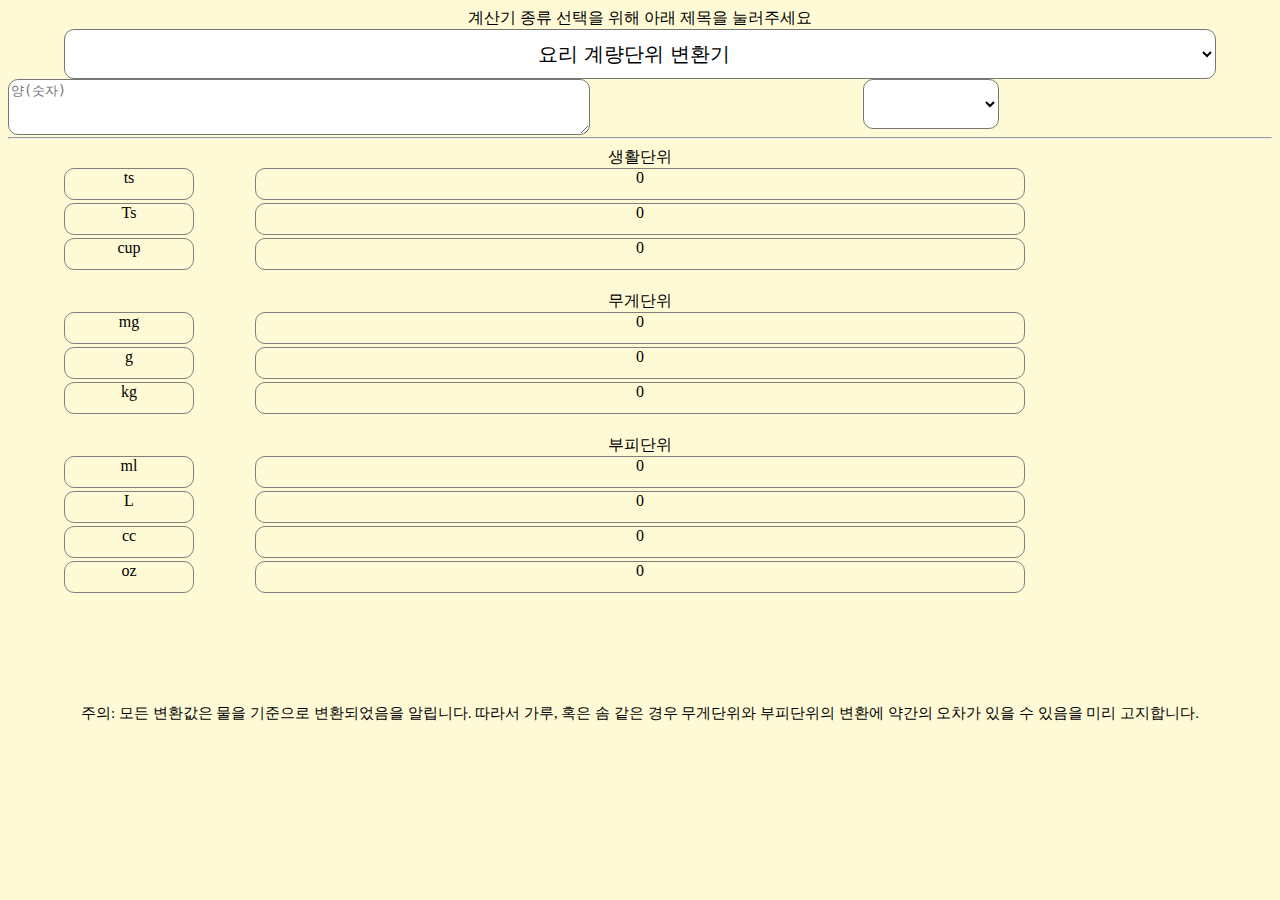
<file: index.html>
<!DOCTYPE html>
<html lang="en">
<head>
    <meta charset="UTF-8">
    <meta name="viewport" content="width=device-width, initial-scale=1.0">
    <title>WebTool</title>

    <!-- <script type="text/javascript" src="index.js"></script>  -->
    <link rel="stylesheet" href="./index.css"/>

    <script async src="https://pagead2.googlesyndication.com/pagead/js/adsbygoogle.js?client=ca-pub-4266970957353639"
     crossorigin="anonymous"></script>

</head>
<body style="background-color: #FFFAD6;">
    
    <center><div class="main_body"><!--전체 컨텐츠 공간-->
        <div class="title_div"><!--타이틀 공간-->
            <div class="title_explanation">계산기 종류 선택을 위해 아래 제목을 눌러주세요</div>
            <!-- <label class="title"></label> -->
            <form action="#"> 
                <select id="title" style="width:90vw; height:50px;"  onchange="if(this.value) location.href=(this.value);">
                  <optgroup label="텍스트 툴">
                    <option value="./text/textNspeech/soeed&count/count.html"><a href="">글자수 & 발표시간 계산기</a></option>
                    <option value="./text/capital.html">대소문자 변환</option>
                  </optgroup>
                  <optgroup label="생활계산기">
                    <option value="./living/percent.html" >퍼센트 계산기</option>
                    <option value="./index.html" selected>요리 계량단위 변환기</option>
                    <option value="./living/dist.html">거리 단위 변환기</option>
                  </optgroup>
                  <optgroup label="증권계산기">
                    <option value="finance.html">배당성장주 복리 계산기</option>
                    <!-- <option value="주식 수익률 계산기">주식 수익률 계산기</option> -->
                  </optgroup>
                </select>
            </form>

        </div>

        <!--------------------------------------------------------------------------------->
        <div class="content">






            <div>
                <textarea id="input_amount" style="width:45vw    ; height:50px; border-radius:10px; float:left;" placeholder="양(숫자)" onkeyup="unit_calc()"></textarea>
            
                <form action="#">
                    <select name="languages" id="unit" style="width:fit-content; height:50px;" onchange="unit_calc()">
                      <option value="select"></option>
                      <option value="Ts">Ts(밥숟가락)</option>
                      <option value="ts">ts(차숟가락)</option>
                      <option value="cup">cup(종이컵)</option>
            
                      <option value="mg">mg</option>
                      <option value="g">g</option>
                      <option value="kg">kg</option>
                      
                      <option value="ml">ml</option>
                      <option value="L">L</option>
                      <option value="oz">oz</option>
                      <option value="cc">cc</option>
                    </select>
            
                  </form>
                <hr>
            </div>
            
            
            
            
            <div style="width:90vw;">
                <!-- <div><div id="ts" class="rsultbox">0</div> <div class="rsultbox">ts</div>   </div> -->
                <!-- <div><div id="Ts" class="rsultbox"style="float:left;">0</div> <div>Ts</div>   </div>
                 -->
                <div>생활단위</div>
                <div class="unit">ts</div><div id="ts" class="rsultbox">0</div>
                <div class="unit">Ts</div><div id="Ts" class="rsultbox">0</div>
                <div class="unit">cup</div><div id="cup" class="rsultbox">0</div>
                <br>
                <div>무게단위</div>
                <div class="unit">mg</div><div id="mg" class="rsultbox">0</div>
                <div class="unit">g</div><div id="g" class="rsultbox">0</div>
                <div class="unit">kg</div><div id="kg" class="rsultbox">0</div>
                <br>
                <div>부피단위</div>
                <div class="unit">ml</div><div id="ml" class="rsultbox">0</div>
                <div class="unit">L</div><div id="L" class="rsultbox">0</div>
                <div class="unit">cc</div><div id="cc" class="rsultbox">0</div>
                <div class="unit">oz</div><div id="oz" class="rsultbox">0</div>
                <br>
            </div>
            
            <br><br><br><br><br>
            <div style="font-size:15px;">주의: 모든 변환값은 물을 기준으로 변환되었음을 알립니다. 따라서 가루, 혹은 솜 같은 경우 무게단위와 부피단위의 변환에 약간의 오차가 있을 수 있음을 미리 고지합니다. </div>
            
            
            <style>
                .rsultbox{
                    width: 60vw;
                    height:30px;
                    border:1px solid gray;
                    border-radius:10px;
                    margin-bottom: 3px;
                    
                }       
                .unit{
                    width:10vw;
                    height:30px;
                    border:1px solid gray;
                    border-radius:10px;
                    margin-bottom:3px;
                    float:left;
                    background-color:#FFFAD6 ;
                    text-align: center;
                }
            
            </style>
            
            
            
            
            
            
            
            <script>
            function unit_calc(){
                input_amount = document.getElementById("input_amount").value;
                input_unit = document.getElementById("unit").value;
                //기준단위 : ml
                cup1 = 195;
                Ts = 15;
                ts = 5;
            // 10 150
            // 11 165
            // 12 180
            // 13 195
            //1cc = 100mg
            
            //1/25 목 까지 완료하기
            //1. 각각의 단위 하나하나씩 확인
            //2. 다른 단위들에 대한 변환도 만들기
            
            
                switch(input_unit){
                    
                    case "Ts"://확인완료 o 
                        document.getElementById("ts").innerHTML = ""+input_amount*3+"ts";
                        document.getElementById("Ts").innerHTML = ""+input_amount+"Ts";
                        document.getElementById("cup").innerHTML = ""+input_amount/13+"cup";
                        
                        document.getElementById("mg").innerHTML = ""+input_amount*15*1000+"mg";
                        document.getElementById("g").innerHTML = ""+input_amount*15+"g";
                        document.getElementById("kg").innerHTML = ""+input_amount*15/1000+"kg";
                        
                        document.getElementById("ml").innerHTML = ""+input_amount*15+"ml";
                        document.getElementById("L").innerHTML = ""+input_amount*15/1000+"L";
                        document.getElementById("cc").innerHTML = ""+input_amount*15+"cc";
                        document.getElementById("oz").innerHTML = ""+input_amount*0.50721+"oz";
                        break; 
            
                    case "ts"://확인완료 o
                        document.getElementById("ts").innerHTML = ""+input_amount*3/3+"ts";
                        document.getElementById("Ts").innerHTML = ""+input_amount/3+"Ts";
                        document.getElementById("cup").innerHTML = ""+input_amount/13/3+"cup";
                        
                        document.getElementById("mg").innerHTML = ""+input_amount*15*1000/3+"mg";
                        document.getElementById("g").innerHTML = ""+input_amount*15/3+"g";
                        document.getElementById("kg").innerHTML = ""+input_amount*15/1000/3+"kg";
                        
                        document.getElementById("ml").innerHTML = ""+input_amount*15/3+"ml";
                        document.getElementById("L").innerHTML = ""+input_amount*15/1000/3+"L";
                        document.getElementById("cc").innerHTML = ""+input_amount*15/3+"cc";
                        document.getElementById("oz").innerHTML = ""+input_amount*5/28.35+"oz";
                        break; 
            
                        
                    case "cup"://확인완료 o
                        document.getElementById("ts").innerHTML = ""+input_amount*39+"ts";
                        document.getElementById("Ts").innerHTML = ""+input_amount*13+"Ts";
                        document.getElementById("cup").innerHTML = ""+input_amount+"cup";
                        
                        document.getElementById("mg").innerHTML = ""+input_amount*195*1000+"mg";
                        document.getElementById("g").innerHTML = ""+input_amount*195+"g";
                        document.getElementById("kg").innerHTML = ""+input_amount*195/1000+"kg";
                        
                        document.getElementById("ml").innerHTML = ""+input_amount*195+"ml";
                        document.getElementById("L").innerHTML = ""+input_amount*195/1000+"L";
                        document.getElementById("cc").innerHTML = ""+input_amount*195+"cc";
                        document.getElementById("oz").innerHTML = ""+input_amount*195/28.35+"oz";
                        break;  
            
                        
                    case "mg"://확인완료 o
                        document.getElementById("ts").innerHTML = ""+input_amount/5/1000+"ts";
                        document.getElementById("Ts").innerHTML = ""+input_amount/15/1000+"Ts";
                        document.getElementById("cup").innerHTML = ""+input_amount/195/1000+"cup";
                        
                        document.getElementById("mg").innerHTML = ""+input_amount+"mg";
                        document.getElementById("g").innerHTML = ""+input_amount/1000+"g";
                        document.getElementById("kg").innerHTML = ""+input_amount/1000/1000+"kg";
                        
                        document.getElementById("ml").innerHTML = ""+input_amount/1000+"ml";
                        document.getElementById("L").innerHTML = ""+input_amount/1000/1000+"L";
                        document.getElementById("cc").innerHTML = ""+input_amount/1000+"cc";
                        document.getElementById("oz").innerHTML = ""+input_amount*0.00003527396+"oz";
                        break; 
                        
                    
                    case "g"://확인완료
                    case "ml":
                    case "cc":
                        document.getElementById("ts").innerHTML = ""+input_amount/5+"ts";
                        document.getElementById("Ts").innerHTML = ""+input_amount/15+"Ts";
                        document.getElementById("cup").innerHTML = ""+input_amount/195+"cup";
                        
                        document.getElementById("mg").innerHTML = ""+input_amount*1000+"mg";
                        document.getElementById("g").innerHTML = ""+input_amount+"g";
                        document.getElementById("kg").innerHTML = ""+input_amount/1000+"kg";
                        
                        document.getElementById("ml").innerHTML = ""+input_amount+"ml";
                        document.getElementById("L").innerHTML = ""+input_amount/1000+"L";
                        document.getElementById("cc").innerHTML = ""+input_amount+"cc";
                        document.getElementById("oz").innerHTML = ""+input_amount*0.033814+"oz";
                        break; 
            
                    case 'kg':
                    case 'L':
                        document.getElementById("ts").innerHTML = ""+input_amount/5*1000+"ts";
                        document.getElementById("Ts").innerHTML = ""+input_amount/15*1000+"Ts";
                        document.getElementById("cup").innerHTML = ""+input_amount/195*1000+"cup";
                        
                        document.getElementById("mg").innerHTML = ""+input_amount*1000*1000+"mg";
                        document.getElementById("g").innerHTML = ""+input_amount*1000+"g";
                        document.getElementById("kg").innerHTML = ""+input_amount+"kg";
                        
                        document.getElementById("ml").innerHTML = ""+input_amount*1000+"ml";
                        document.getElementById("L").innerHTML = ""+input_amount+"L";
                        document.getElementById("cc").innerHTML = ""+input_amount*1000+"cc";
                        document.getElementById("oz").innerHTML = ""+input_amount*0.033814*1000+"oz";
                    break;
                case 'oz':
                        document.getElementById("ts").innerHTML = ""+input_amount*29.5735/5+"ts";
                        document.getElementById("Ts").innerHTML = ""+input_amount*29.5735/15+"Ts";
                        document.getElementById("cup").innerHTML = ""+input_amount*29.5735/195+"cup";
                        
                        document.getElementById("mg").innerHTML = ""+input_amount*29.5735*1000+"mg";
                        document.getElementById("g").innerHTML = ""+input_amount*29.5735+"g";
                        document.getElementById("kg").innerHTML = ""+input_amount*29.5735/1000+"kg";
                        
                        document.getElementById("ml").innerHTML = ""+input_amount*29.5735+"ml";
                        document.getElementById("L").innerHTML = ""+input_amount*29.5735/1000+"L";
                        document.getElementById("cc").innerHTML = ""+input_amount*29.5735+"cc";
                        document.getElementById("oz").innerHTML = ""+input_amount*29.5735*0.033814+"oz";
                    break;
                }
            
            
            }
            
            
            
            
            </script>



        </div>


        
    </div></center>




    
    <ins class="kakao_ad_area" style="display:none;"
data-ad-unit = "DAN-79u4QwH5h2jStcXj"
data-ad-width = "320"
data-ad-height = "50"></ins>
<script type="text/javascript" src="//t1.daumcdn.net/kas/static/ba.min.js" async></script>

<ins class="kakao_ad_area" style="display:none;"
data-ad-unit = "DAN-K2E93nhn8GczKFI6"
data-ad-width = "320"
data-ad-height = "50"></ins>
<script type="text/javascript" src="//t1.daumcdn.net/kas/static/ba.min.js" async></script>
</body>
</html>
</file>
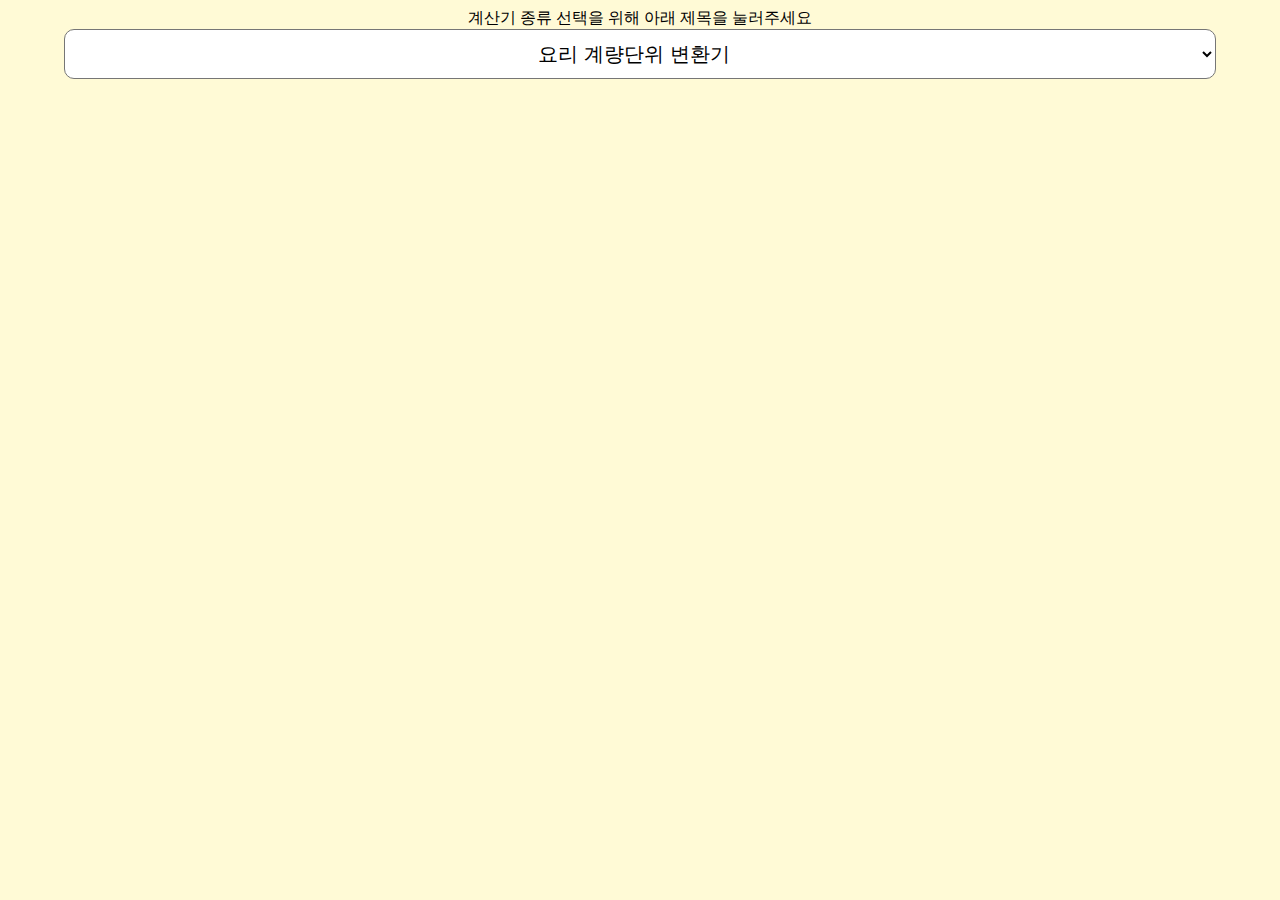
<file: basic.html>
<!DOCTYPE html>
<html lang="en">
<head>
    <meta charset="UTF-8">
    <meta name="viewport" content="width=device-width, initial-scale=1.0">
    <title>WebTool</title>

    <!-- <script type="text/javascript" src="index.js"></script>  -->
    <link rel="stylesheet" href="./index.css"/>

    <script async src="https://pagead2.googlesyndication.com/pagead/js/adsbygoogle.js?client=ca-pub-4266970957353639"
     crossorigin="anonymous"></script>

</head>
<center><body style="background-color: #FFFAD6;">
    
    <div class="main_body"><!--전체 컨텐츠 공간-->
        <div class="title_div"><!--타이틀 공간-->
            <div class="title_explanation">계산기 종류 선택을 위해 아래 제목을 눌러주세요</div>
            <!-- <label class="title"></label> -->
            <form action="#"> 
                <select id="title" style="width:90vw; height:50px;"  onchange="if(this.value) location.href=(this.value);">
                  <optgroup label="텍스트 툴">
                    <option value="../text/textNspeech/soeed&count/count.html">글자수 & 발표시간 계산기</option>
                    <option value="../text/capital.html">대소문자 변환</option>
                  </optgroup>
                  <optgroup label="생활계산기">
                    <option value="../living/percent.html" >퍼센트 계산기</option>
                    <option value="../index.html" selected>요리 계량단위 변환기</option>
                    <option value="../living/dist.html">거리 단위 변환기</option>
                  </optgroup>
                  <optgroup label="증권계산기">
                    <option value="../finance/finance.html">배당성장주 복리 계산기</option>
                    <!-- <option value="주식 수익률 계산기">주식 수익률 계산기</option> -->
                  </optgroup>
                </select>
            </form>

        </div>
        <!--------------------------------------------------------------------------------->
        <div class="content">





        </div>


        
    </div></center>
</body>
</html>
</file>
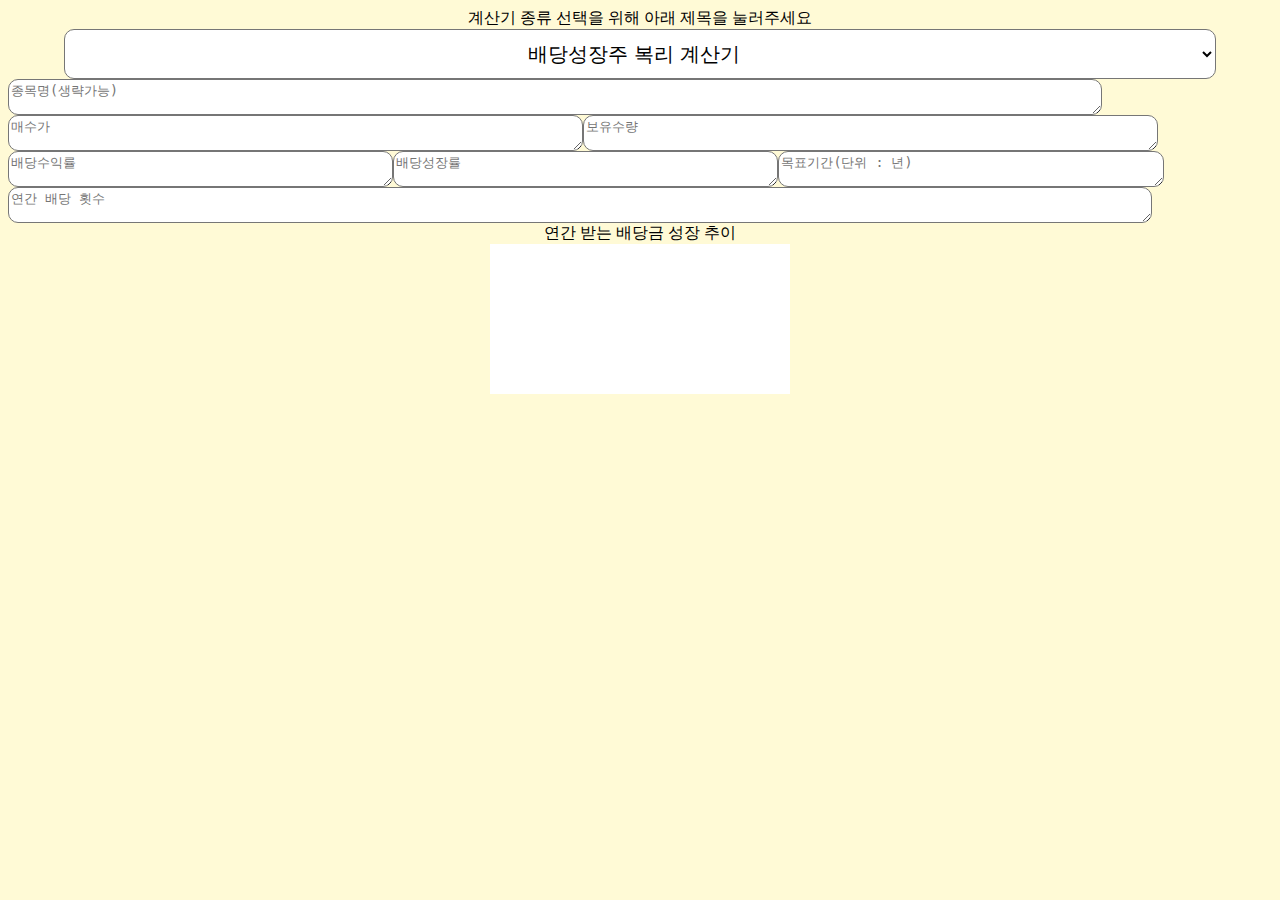
<file: finance/finance.html>
<!DOCTYPE html>
<html lang="en">
<head>
    <meta charset="UTF-8">
    <meta name="viewport" content="width=device-width, initial-scale=1.0">
    <title>WebTool</title>

    <!-- <script type="text/javascript" src="index.js"></script>  -->
    <link rel="stylesheet" href="../index.css"/>

    <script async src="https://pagead2.googlesyndication.com/pagead/js/adsbygoogle.js?client=ca-pub-4266970957353639"
     crossorigin="anonymous"></script>

</head>
<center><body style="background-color: #FFFAD6;">
<!--     

  <ins class="kakao_ad_area" style="display:none;"
  data-ad-unit = "DAN-79u4QwH5h2jStcXj"
  data-ad-width = "320"
  data-ad-height = "50"></ins>
  <script type="text/javascript" src="//t1.daumcdn.net/kas/static/ba.min.js" async></script>
  
  <ins class="kakao_ad_area" style="display:none;"
  data-ad-unit = "DAN-K2E93nhn8GczKFI6"
  data-ad-width = "320"
  data-ad-height = "50"></ins>
  <script type="text/javascript" src="//t1.daumcdn.net/kas/static/ba.min.js" async></script> -->


    <div class="main_body"><!--전체 컨텐츠 공간-->
        <div class="title_div"><!--타이틀 공간-->
            <div class="title_explanation">계산기 종류 선택을 위해 아래 제목을 눌러주세요</div>
            <!-- <label class="title"></label> -->
            <form action="#"> 
                <select id="title" style="width:90vw; height:50px;"  onchange="if(this.value) location.href=(this.value);">
                  <optgroup label="텍스트 툴">
                    <option value="../text/textNspeech/soeed&count/count.html">글자수 & 발표시간 계산기</option>
                    <option value="../text/capital.html">대소문자 변환</option>
                  </optgroup>
                  <optgroup label="생활계산기">
                    <option value="../living/percent.html" >퍼센트 계산기</option>
                    <option value="../index.html" >요리 계량단위 변환기</option>
                    <option value="../living/dist.html">거리 단위 변환기</option>
                  </optgroup>
                  <optgroup label="증권계산기">
                    <option value="../finance/finance.html"selected>배당성장주 복리 계산기</option>
                    <!-- <option value="주식 수익률 계산기">주식 수익률 계산기</option> -->
                  </optgroup>
                </select>
            </form>

        </div>
        <!--------------------------------------------------------------------------------->
        <div class="content" >

            <div id = input>
                <textarea id="inputname" style="width:85vw; height:30px; border-radius:10px; float:left;" placeholder="종목명(생략가능)" value="0" onchange=""></textarea>
                <br><br>
                <!-- <div style="width: 100%; height:fit-content">  <div style="float:left; width:45%;">매수가</div>  <div style="float:left; width:45%;">보유수량</div>      </div> -->
                <textarea id="inputprice" style="width:45%; height:fit-content; border-radius:10px; float:left;" placeholder="매수가" value="0" onchange="getInput1(); drawChart();"></textarea>
                <textarea id="inputqty" style="width:45%; height:fit-content; border-radius:10px; float:left;" placeholder="보유수량" value="0" onchange="getInput2(); drawChart();"></textarea>
                <br><br>
                
                <!-- <div style="width: 100%; height:fit-content">  <div style="float:left; width:30%;">배당수익률(%)</div>  <div style="float:left; width:30%;">배당성장률(%)</div>   <div style="float:left; width:30%;">목표기간(단위 : 년)</div>   </div> -->
                
                <textarea id="inputdevidend" style="width:30%; height:fit-content; border-radius:10px; float:left;" placeholder="배당수익률" value="0" onchange="getInput3(); drawChart();"></textarea>
                <textarea id="inputgrowth" style="width:30%; height:fit-content; border-radius:10px; float:left;" placeholder="배당성장률" value="0" onchange="getInput4(); drawChart();"></textarea>
                <textarea id="inputyear" style="width:30%; height:fit-content; border-radius:10px; float:left;" placeholder="목표기간(단위 : 년)" value="0" onchange="getInput5(); drawChart();"></textarea>
            
                <br><br>
                <!-- 연간 배당 횟수 -->
                <textarea id="inputcount" style="width:90%; height:fit-content; border-radius:10px; float:left;" placeholder="연간 배당 횟수" value="0" onchange="getInput6(); drawChart();"></textarea>
                <br><br>
            
            
                <!-- 배당수익률 = 주당배당금/주가*100
                주당 배당금 = 배당수익률*주가/100
             -->
            </div>
            
            
            <div id="buyprice" style="width:fit-content; height:fit-content; font-size: 10px;">
            </div>
           
            <div>연간 받는 배당금 성장 추이</div>
            <div id="rsult" style="width:90vw; height:40vh;">
              
            
            
            
            
              <canvas id='cvs'></canvas>
            
            
            </div>
            <style>
                #cvs { 
                   background-color : white;
            
                }
            
            
            </style>
            
            
            
            
            <script>
            
            var data = [];
            var grant = false;
            var input = {}
            
            
            
            function getInput1(){input['매수가'] = parseFloat(document.getElementById("inputprice").value);}
            function getInput2(){input['보유수량'] = parseFloat(document.getElementById("inputqty").value);}
            function getInput3(){input['배당수익률'] = parseFloat(document.getElementById("inputdevidend").value);}
            function getInput4(){input['배당성장률'] = parseFloat(document.getElementById("inputgrowth").value);}
            function getInput5(){input['목표기간'] = parseFloat(document.getElementById("inputyear").value);}
            function getInput6(){input['연간배당횟수'] = parseFloat(document.getElementById("inputcount").value);}
            
            
            function drawChart(){
              if(
                  input['매수가'] != null &
                  input['보유수량'] !=null&
                  input['배당수익률'] !=null&
                  input['배당성장률'] !=null&
                  input['목표기간'] !=null&
                  input['연간배당횟수'] !=null
                  ){
                    grant = true;
                }else{grant=false; return;}
            
                input['주당배당금'] = input['배당수익률']/100*input['매수가']/input['연간배당횟수'];
            
                curr_value = [];
                curr_dev = input['주당배당금'];
                for(i=0; i<input['목표기간']; i++){
            
                  curr_value[i] = (curr_dev + curr_dev*input['배당성장률']/100)*input['보유수량'];
                  curr_dev = curr_dev + curr_dev*input['배당성장률']/100;
                }
                data = curr_value;
                
                document.getElementById("rsult").innerHTML="";
                for(i = 0; i<input['목표기간'];i++){
                  add_bar(i+1, data[i]);
                }
            }
            
            function add_bar(i,value){
                max = data[input['목표기간']-1]
                v = '<object style="float:left">'+value+'</object>';
                html = '<div>   <div style="float:left; width:30vw; height:20px; ">'+i+'년차 : '+parseInt(value)+'</div>   <div style=" width:'+parseInt(value)/max*50+'vw; height:20px; background-color: #bff0bf; border-radius: 5px;">  </div>   </div>';
                document.getElementById("rsult").innerHTML = document.getElementById("rsult").innerHTML+html;
            
            }       
            </script>
        </div>


        
    </div></center>



  

    <ins class="kakao_ad_area" style="display:none;"
    data-ad-unit = "DAN-79u4QwH5h2jStcXj"
    data-ad-width = "320"
    data-ad-height = "50"></ins>
    <script type="text/javascript" src="//t1.daumcdn.net/kas/static/ba.min.js" async></script>
    
    <ins class="kakao_ad_area" style="display:none;"
    data-ad-unit = "DAN-K2E93nhn8GczKFI6"
    data-ad-width = "320"
    data-ad-height = "50"></ins>
    <script type="text/javascript" src="//t1.daumcdn.net/kas/static/ba.min.js" async></script>
  





</body>
</html>
</file>
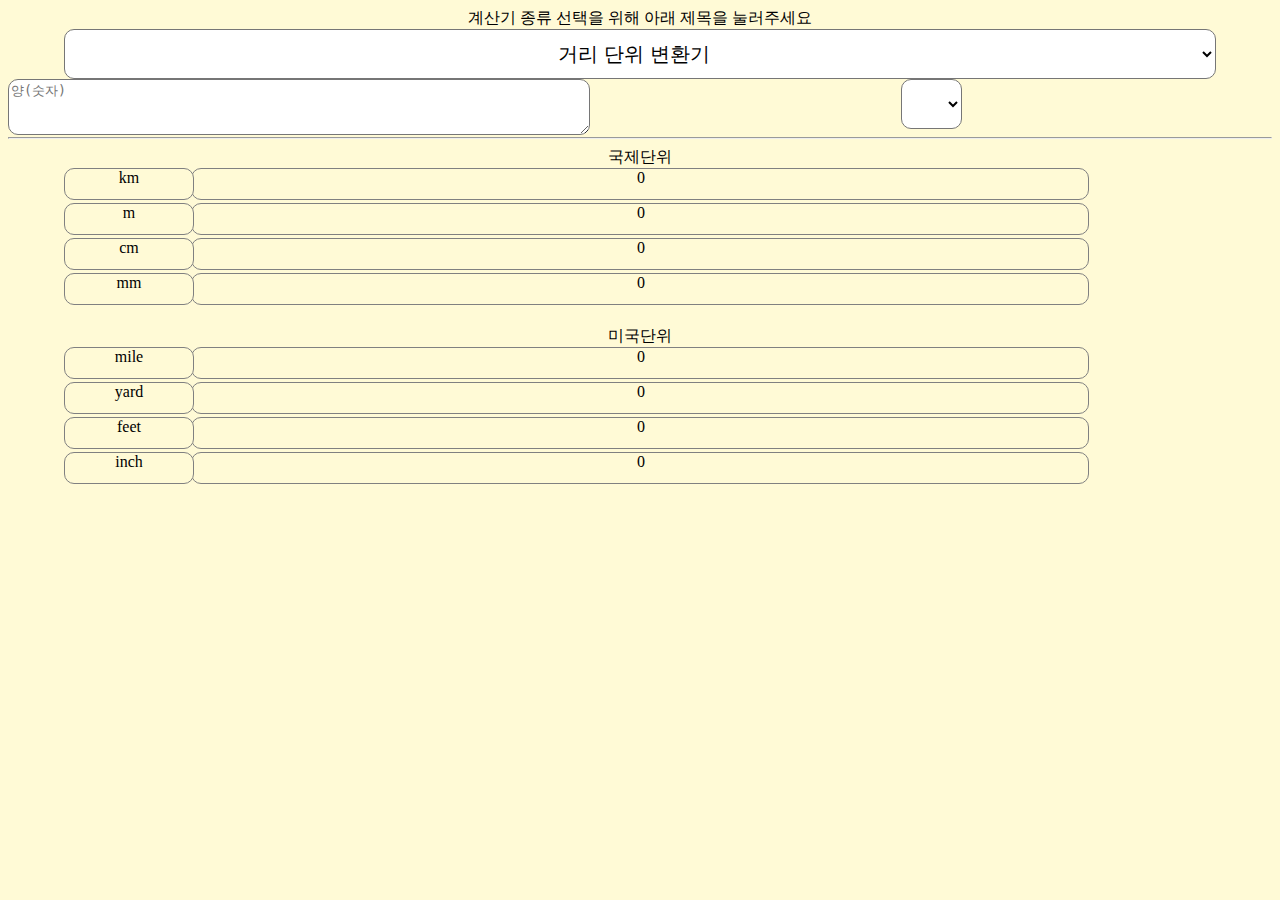
<file: living/dist.html>
<!DOCTYPE html>
<html lang="en">
<head>
    <meta charset="UTF-8">
    <meta name="viewport" content="width=device-width, initial-scale=1.0">
    <title>WebTool</title>

    <!-- <script type="text/javascript" src="index.js"></script>  -->
    <link rel="stylesheet" href="../index.css"/>

    <script async src="https://pagead2.googlesyndication.com/pagead/js/adsbygoogle.js?client=ca-pub-4266970957353639"
     crossorigin="anonymous"></script>

</head>
<center><body style="background-color: #FFFAD6;">

<!-- 
    <ins class="kakao_ad_area" style="display:none;"
    data-ad-unit = "DAN-79u4QwH5h2jStcXj"
    data-ad-width = "320"
    data-ad-height = "50"></ins>
    <script type="text/javascript" src="//t1.daumcdn.net/kas/static/ba.min.js" async></script>
    
    <ins class="kakao_ad_area" style="display:none;"
    data-ad-unit = "DAN-K2E93nhn8GczKFI6"
    data-ad-width = "320"
    data-ad-height = "50"></ins>
    <script type="text/javascript" src="//t1.daumcdn.net/kas/static/ba.min.js" async></script>
     -->



    
    <div class="main_body"><!--전체 컨텐츠 공간-->
        <div class="title_div"><!--타이틀 공간-->
            <div class="title_explanation">계산기 종류 선택을 위해 아래 제목을 눌러주세요</div>
            <!-- <label class="title"></label> -->
            <form action="#"> 
                <select id="title" style="width:90vw; height:50px;"  onchange="if(this.value) location.href=(this.value);">
                  <optgroup label="텍스트 툴">
                    <option value="../text/textNspeech/soeed&count/count.html">글자수 & 발표시간 계산기</option>
                    <option value="../text/capital.html">대소문자 변환</option>
                  </optgroup>
                  <optgroup label="생활계산기">
                    <option value="../living/percent.html" >퍼센트 계산기</option>
                    <option value="../index.html" >요리 계량단위 변환기</option>
                    <option value="../living/dist.html"selected>거리 단위 변환기</option>
                  </optgroup>
                  <optgroup label="증권계산기">
                    <option value="../finance/finance.html">배당성장주 복리 계산기</option>
                    <!-- <option value="주식 수익률 계산기">주식 수익률 계산기</option> -->
                  </optgroup>
                </select>
            </form>

        </div>

        <!--------------------------------------------------------------------------------->
        <div class="content">



            <div>
                <textarea id="input_amount" style="width:45vw    ; height:50px; border-radius:10px; float:left;" placeholder="양(숫자)" onkeyup="unit_calc()"></textarea>
            
                <form action="#">
                    <select name="languages" id="unit" style="width:fit-content; height:50px;" onchange="unit_calc()">
                      <option value="select"></option>
                      <option value="km">km</option>
                      <option value="m">m</option>
                      <option value="cm">cm</option>
                      <option value="mm">mm</option>
                        
                      <option value="mg">mile</option><!--1.6km-->
                      <option value="g">yard</option><!--0.9m-->
                      <option value="kg">feet</option><!--30cm-->
                      <option value="kg">inch</option><!--2.54cm-->
                    </select>
            
                  </form>
                <hr>
            </div>
            
            
            
            
            <div style="width:90vw;">
                <!-- <div><div id="ts" class="rsultbox">0</div> <div class="rsultbox">ts</div>   </div> -->
                <!-- <div><div id="Ts" class="rsultbox"style="float:left;">0</div> <div>Ts</div>   </div>
                 -->
                <div></div>
                <!-- <div class="unit">미국단위</div><div id="usa" class="rsultbox">0</div> -->
                
            
                <div>국제단위</div>
                <div class="unit">km</div><div id="km" class="rsultbox">0</div>
                <div class="unit">m</div><div id="m" class="rsultbox">0</div>
                <div class="unit">cm</div><div id="cm" class="rsultbox">0</div>
                <div class="unit">mm</div><div id="mm" class="rsultbox">0</div>
                
                <br>
                <div>미국단위</div>
                <div class="unit">mile</div><div id="mile" class="rsultbox">0</div>
                <div class="unit">yard</div><div id="yard" class="rsultbox">0</div>
                <div class="unit">feet</div><div id="feet" class="rsultbox">0</div>
                <div class="unit">inch</div><div id="inch" class="rsultbox">0</div>
                <br>
            </div>
            
            
            <style>
                .rsultbox{
                    width: 70vw;
                    height:30px;
                    border:1px solid gray;
                    border-radius:10px;
                    margin-bottom: 3px;
                    
                }
                .unit{
                    width:10vw;
                    height:30px;
                    border:1px solid gray;
                    border-radius:10px;
                    margin-bottom:3px;
                    float:left;
                    background-color:#FFFAD6 ;
                    text-align: center;
                }
            
            </style>
            
            
            
            
            
            
            
            <script>
            function unit_calc(){
                input_amount = document.getElementById("input_amount").value;
                input_unit = document.getElementById("unit").value;
            
            
                switch(input_unit){
                    
                    case "km"://확인완료 o 
                        document.getElementById("km").innerHTML = ""+input_amount+"km";
                        document.getElementById("m").innerHTML = ""+input_amount*1000+"m";
                        document.getElementById("cm").innerHTML = ""+input_amount*1000*100+"cm";
                        document.getElementById("mm").innerHTML = ""+input_amount*1000*100*10+"mm";
            
                        document.getElementById("mile").innerHTML = ""+input_amount*0.621371+"mile";
                        document.getElementById("yard").innerHTML = ""+input_amount*1093.61+"yard";
                        document.getElementById("feet").innerHTML = ""+input_amount*3280.84+"feet";
                        document.getElementById("inch").innerHTML = ""+input_amount*39370.1+"inch";
                    break; 
                    
                    case "m"://확인완료 o 
                        document.getElementById("km").innerHTML = ""+input_amount/1000+"km";
                        document.getElementById("m").innerHTML = ""+input_amount+"m";
                        document.getElementById("cm").innerHTML = ""+input_amount*100+"cm";
                        document.getElementById("mm").innerHTML = ""+input_amount*100*10+"mm";
            
                        document.getElementById("mile").innerHTML = ""+input_amount*0.000621371+"mile";
                        document.getElementById("yard").innerHTML = ""+input_amount*1.09361+"yard";
                        document.getElementById("feet").innerHTML = ""+input_amount*3.28084+"feet";
                        document.getElementById("inch").innerHTML = ""+input_amount*39.3701+"inch";
                    break; 
            
                    case "cm"://확인완료 o 
                        document.getElementById("km").innerHTML = ""+input_amount/1000/100+"km";
                        document.getElementById("m").innerHTML = ""+input_amount/100+"m";
                        document.getElementById("cm").innerHTML = ""+input_amount+"cm";
                        document.getElementById("mm").innerHTML = ""+input_amount*10+"mm";
            
                        document.getElementById("mile").innerHTML = ""+input_amount*0.0000062137+"mile";
                        document.getElementById("yard").innerHTML = ""+input_amount*0.0109361+"yard";
                        document.getElementById("feet").innerHTML = ""+input_amount*0.0328084+"feet";
                        document.getElementById("inch").innerHTML = ""+input_amount*0.393701+"inch";
                    break; 
                    
                    
                    case "mm"://확인완료 o 
                        document.getElementById("km").innerHTML = ""+input_amount/1000/100/10+"km";
                        document.getElementById("m").innerHTML = ""+input_amount/100+"m";
                        document.getElementById("cm").innerHTML = ""+input_amount/10+"cm";
                        document.getElementById("mm").innerHTML = ""+input_amount+"mm";
            
                        document.getElementById("mile").innerHTML = ""+input_amount*0.00000062137+"mile";
                        document.getElementById("yard").innerHTML = ""+input_amount*0.00109361+"yard";
                        document.getElementById("feet").innerHTML = ""+input_amount*0.00328084+"feet";
                        document.getElementById("inch").innerHTML = ""+input_amount*0.0393701+"inch";
                    break; 
            
                    case 'mile'://확인완료 o 
                        document.getElementById("km").innerHTML =  ""+input_amount*1.60934+"km";
                        document.getElementById("m").innerHTML = ""+input_amount*1609.34+"m";
                        document.getElementById("cm").innerHTML = ""+input_amount*160934+"cm";
                        document.getElementById("mm").innerHTML = ""+input_amount*1609344+"mm";
            
                        document.getElementById("mile").innerHTML = ""+input_amount+"mile";
                        document.getElementById("yard").innerHTML = ""+input_amount*1760+"yard";
                        document.getElementById("feet").innerHTML = ""+input_amount*5280+"feet";
                        document.getElementById("inch").innerHTML = ""+input_amount*63360+"inch";
                    break; 
                    
                    case 'yard'://확인완료 o 
                        document.getElementById("km").innerHTML =  ""+input_amount*0.0009144+"km";
                        document.getElementById("m").innerHTML = ""+input_amount*0.9144+"m";
                        document.getElementById("cm").innerHTML = ""+input_amount*91.44+"cm";
                        document.getElementById("mm").innerHTML = ""+input_amount*91.44*10+"mm";
            
                        document.getElementById("mile").innerHTML = ""+input_amount*0.000568182+"mile";
                        document.getElementById("yard").innerHTML = ""+input_amount+"yard";
                        document.getElementById("feet").innerHTML = ""+input_amount*3+"feet";
                        document.getElementById("inch").innerHTML = ""+input_amount*36+"inch";
                    break; 
            
                    case 'feet'://확인완료 o 
                        document.getElementById("km").innerHTML =  ""+input_amount*0.0003048+"km";
                        document.getElementById("m").innerHTML = ""+input_amount*0.0003048*1000+"m";
                        document.getElementById("cm").innerHTML = ""+input_amount*0.0003048*1000*100+"cm";
                        document.getElementById("mm").innerHTML = ""+input_amount*0.0003048*1000*100*10+"mm";
            
                        document.getElementById("mile").innerHTML = ""+input_amount*0.000189394+"mile";
                        document.getElementById("yard").innerHTML = ""+input_amount*0.333333+"yard";
                        document.getElementById("feet").innerHTML = ""+input_amount+"feet";
                        document.getElementById("inch").innerHTML = ""+input_amount*12+"inch";
                    break; 
                    
                    case 'inch'://확인완료 o 
                        document.getElementById("km").innerHTML =  ""+input_amount*0.0000254 +"km";
                        document.getElementById("m").innerHTML = ""+input_amount*0.0000254*1000+"m";
                        document.getElementById("cm").innerHTML = ""+input_amount*0.0000254*1000*100+"cm";
                        document.getElementById("mm").innerHTML = ""+input_amount*0.0000254*1000*100*10+"mm";
            
                        document.getElementById("mile").innerHTML = ""+input_amount*0.0000157828+"mile";
                        document.getElementById("yard").innerHTML = ""+input_amount*0.0277778+"yard";
                        document.getElementById("feet").innerHTML = ""+input_amount*0.0833333+"feet";
                        document.getElementById("inch").innerHTML = ""+input_amount+"inch";
                    break; 
            
                }
            
            
            }
            
            
            </script>



        </div>
       

        
    </div></center>



    <ins class="kakao_ad_area" style="display:none;"
    data-ad-unit = "DAN-79u4QwH5h2jStcXj"
    data-ad-width = "320"
    data-ad-height = "50"></ins>
    <script type="text/javascript" src="//t1.daumcdn.net/kas/static/ba.min.js" async></script>
    
    <ins class="kakao_ad_area" style="display:none;"
    data-ad-unit = "DAN-K2E93nhn8GczKFI6"
    data-ad-width = "320"
    data-ad-height = "50"></ins>
    <script type="text/javascript" src="//t1.daumcdn.net/kas/static/ba.min.js" async></script>
    


   
</body>
</html>
</file>
<file: index.css>
select {
    width:90vw;
    height:50px;

    outline: 0;

    background: white; 
    border-radius:10px;
    
    line-height:50px; 
    font-size:20px;
  }

option {
    text-align: center;
}
</file>
